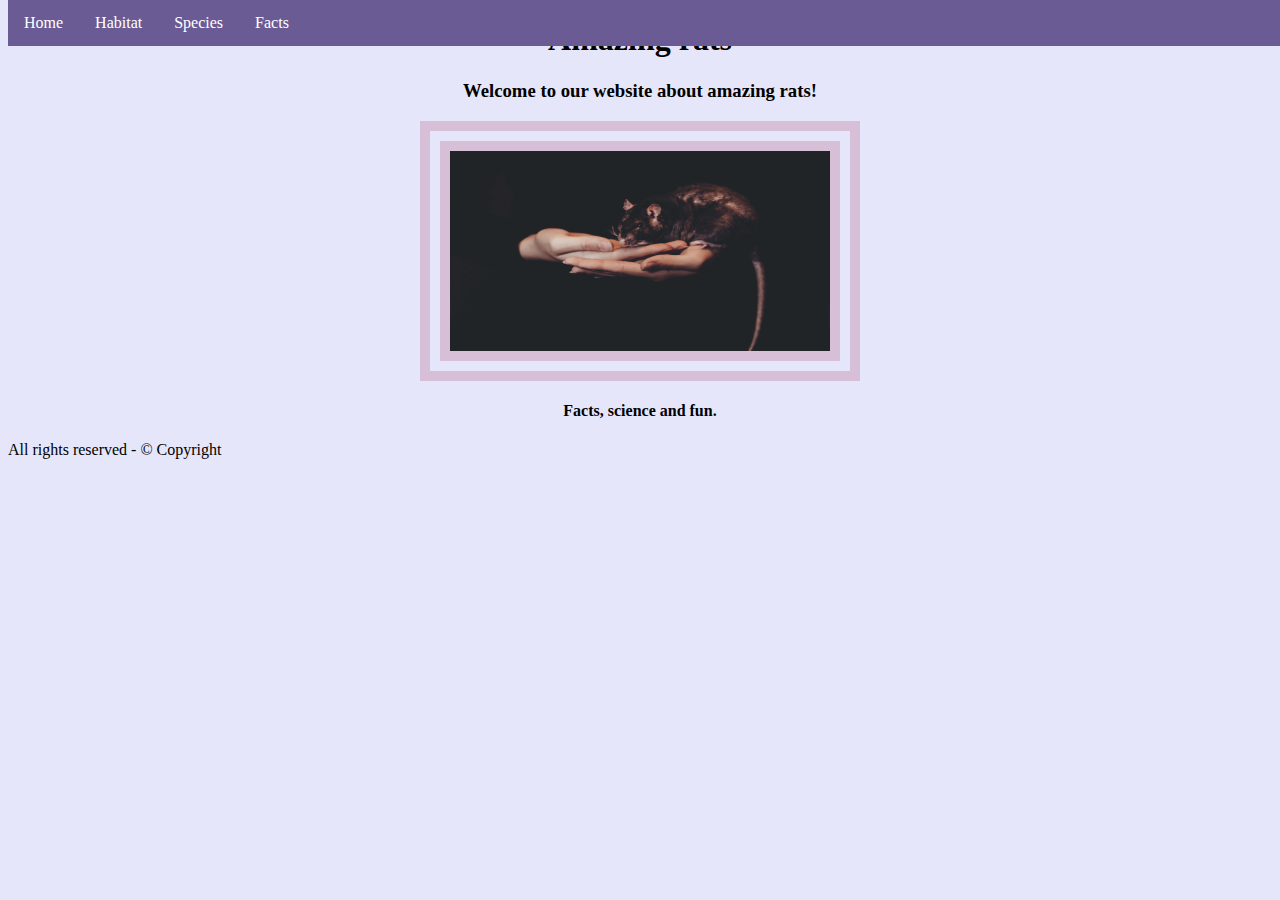
<file: index.html>
<!DOCTYPE html><html><head> <meta charset="utf-8"/> <link href="cssfiles/navigation.css" rel="stylesheet" type="text/css"/> <link href="cssfiles/index.css" rel="stylesheet" type="text/css"/></head><body> <title>Amazing rats</title> <div class="wrapper"> <header class="header"> <center> <h1>Amazing rats</h1></center> </header> <header class="mainmenu"> <ul class="navbar"> <li><a href="index.html">Home</a></li><li><a href="habitat.html">Habitat</a></li><li><a href="species.html">Species</a></li><li><a href="facts.html">Facts</a></li></ul> </header> <div class="wrapper_2col"> <div class="leftcol"> <center> <h3> Welcome to our website about amazing rats! </h3> </center> </div><div class="rightcol"> <p><img src="pictures/homeratop.jpg" height="200" width="200" alt="Brown rat"/ class=center> </p><div class="wrapper_2col"> <div class="leftcol"> <center> <h4> Facts, science and fun. </h4> </center> </div><div class="rightcol"> <div class="push"></div></div></div><footer class="footer"> <p>All rights reserved - &#169; Copyright</p></footer> </div></body></html>
</file>
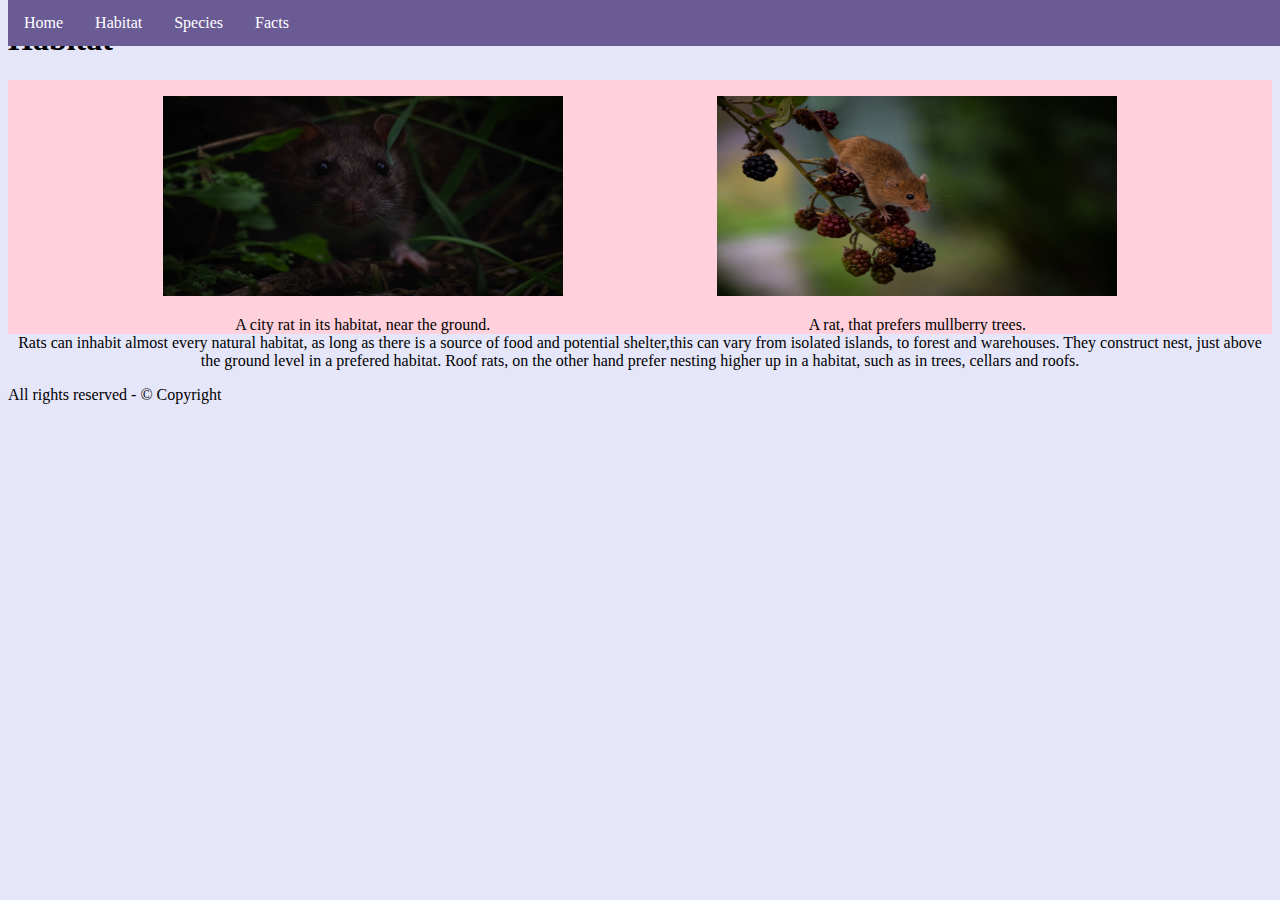
<file: habitat.html>
<!DOCTYPE html><html><head> <title>Amazing rats</title> <meta charset="utf-8"/> <link href="cssfiles/navigation.css" rel="stylesheet" type="text/css"/> <link href="cssfiles/habitat.css" rel="stylesheet" type="text/css"/></head><body> <div class="wrapper"> <header class="header"> <h1>Habitat</h1> </header> <header class="mainmenu"> <ul class="navbar"> <li><a href="index.html">Home</a></li><li><a href="habitat.html">Habitat</a></li><li><a href="species.html">Species</a></li><li><a href="facts.html">Facts</a></li></ul> </header> <div class="flex-container"> <div class="flex-rat one "> <p><img src="pictures/blackratop.jpg" height="200" width="400" alt="Rat on the ground"/ class=center> </p><center> <p4>A city rat in its habitat, near the ground. </p4></center> </div><div class="flex-rat two"> <p><img src="pictures/mullberry.rat.jpg" height="200" width="400" alt="Rat on a mullberry tree"/ class=center> </p><center><p5> A rat, that prefers mullberry trees.</p5></center> </div></div><div class="wrapper_2col"> <div class="leftcol"> <p1> <center> Rats can inhabit almost every natural habitat, as long as there is a source of food and potential shelter,this can vary from isolated islands, to forest and warehouses. They construct nest, just above the ground level in a prefered habitat. Roof rats, on the other hand prefer nesting higher up in a habitat, such as in trees, cellars and roofs. </center> </p1> </div><div class="rightcol"> <p> </p><div class="wrapper_2col"> <div class="leftcol"> </div><div class="rightcol"> <div class="push"></div></div></div><footer class="footer"> <p>All rights reserved - &#169; Copyright</p></footer> </div></body></html>
</file>
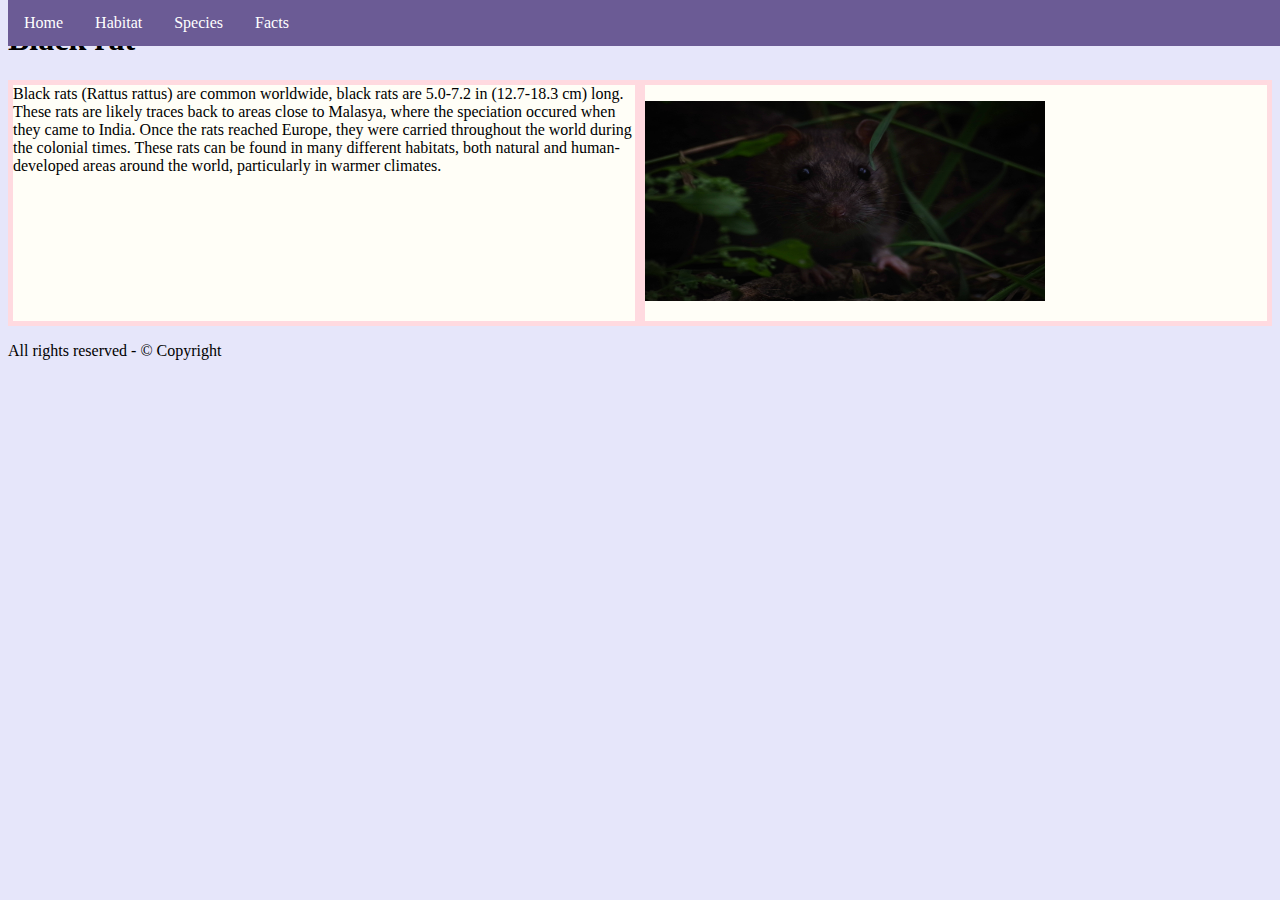
<file: specieone.html>
<!DOCTYPE html>
<html>
<head>
    <title>Amazing rats</title>
    <meta charset = "utf-8" />
    <link href = "cssfiles/navigation.css" rel="stylesheet" type="text/css" />
        <link href = "cssfiles/specieone.css" rel="stylesheet" type="text/css" />
</head>
<body>
<!--wrapper börjar-->
    <div class="wrapper">
    <header class="header">
      <h1>Black rat </h1>
    </header>
    <header class="mainmenu">
       <ul class="navbar">
            <li><a href="index.html">Home</a></li>
            <li><a href="habitat.html">Habitat</a></li>
            <li><a href="species.html">Species</a></li>
            <li><a href="facts.html">Facts</a></li>
        </ul>
    </header>
            
        <div class="flex-container">
  <div class="flex-rat one ">
       <p1>
            Black rats (Rattus rattus) are common worldwide, black rats are 5.0-7.2 in (12.7-18.3 cm) long. 
    These rats are likely traces back to areas close to Malasya, where the speciation occured when they came to India. 
    Once  the rats reached Europe, they were carried throughout the world during the colonial times. 
   These rats can be found in many different habitats, both natural and human-developed areas around the world, particularly in warmer climates.
      </p1> 
  </div>
  <div class="flex-rat two">
       <p>
           <img src="pictures/blackratop.jpg" height="200" width="400" alt="Rat on the ground"/ class= center>
      </p>  
 
  </div>
            
</div>
        
        

      <p>
      </p> 
         <div class="wrapper_2col">
    <div class="leftcol">
    </div><!--leftcol slutar-->
    <div class="rightcol">
      <div class="push"></div>
    </div><!--rightcol slutar-->
    </div><!--wrapper2col slutar-->
    <footer class="footer">
      <p>All rights reserved - &#169; Copyright</p>
    </footer>
    </div><!--wrapper slutar-->
  </body>
</html>
</file>
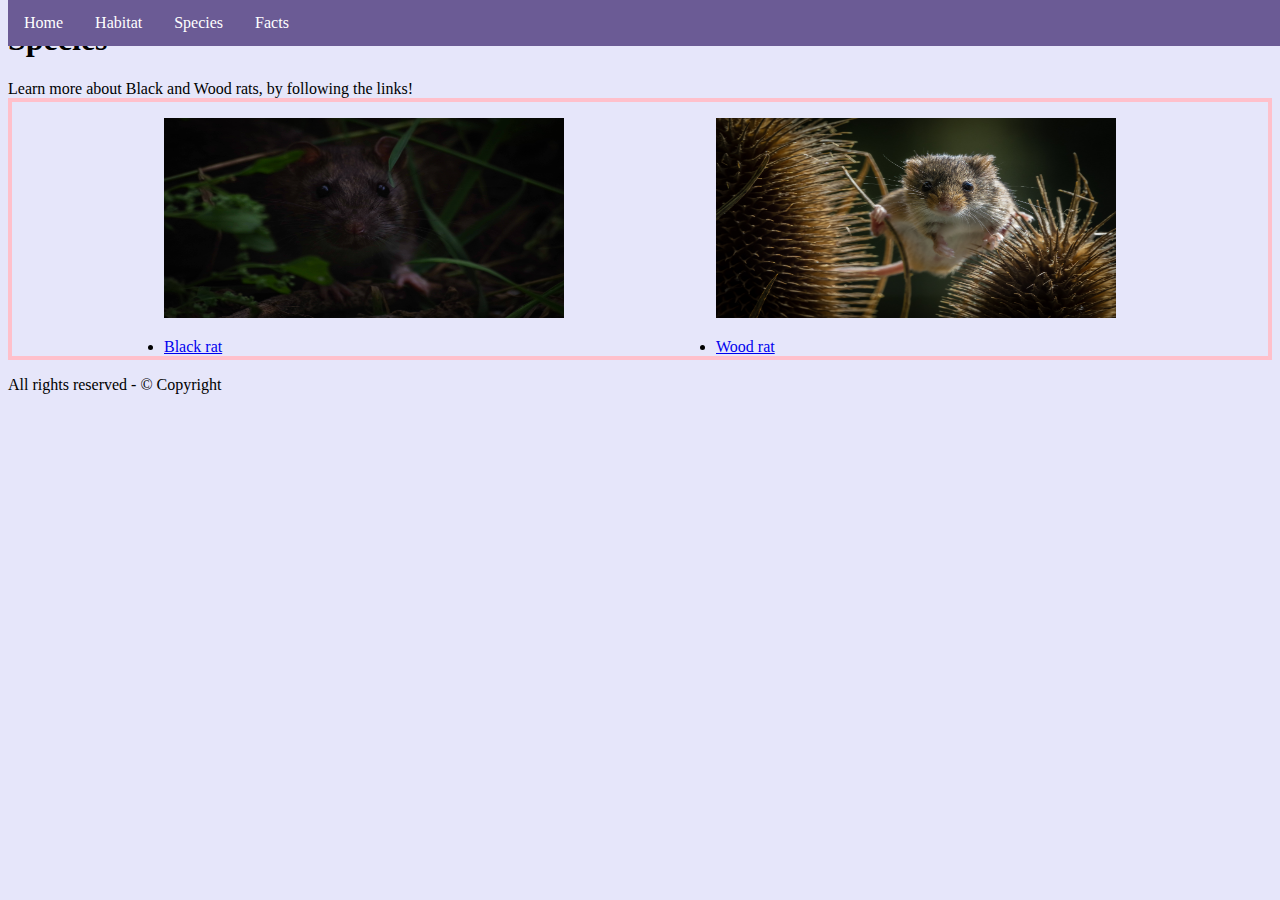
<file: species.html>
<!DOCTYPE html>
<html>
<head>
    <title>Amazing rats</title>
    <meta charset = "utf-8" />
    <link href = "cssfiles/navigation.css" rel="stylesheet" type="text/css" />
        <link href = "cssfiles/species.css" rel="stylesheet" type="text/css" />
</head>
<body>
<!--wrapper börjar-->
    <div class="wrapper">
    <header class="header">
      <h1>Species</h1>
    </header>
    <header class="mainmenu">
       <ul class="navbar">
          <li><a href="index.html">Home</a></li>
            <li><a href="habitat.html">Habitat</a></li>
            <li><a href="species.html">Species</a></li>
            <li><a href="facts.html">Facts</a></li>
        </ul>
    </header>
          <div class="rightcol">
      <p1>
          Learn more about Black and Wood rats, by following the links!
      </p1> 
         <div class="wrapper_2col">
    <div class="leftcol">
    </div>
             <div class="flex-container">
  <div class="flex-rat one ">
       <p><img src="pictures/blackratop.jpg" height="200" width="400" alt="Rat in the grass"/ class= center>
      </p> 
       <li> <a href="specieone.html">Black rat</a></li>
  </div>
  <div class="flex-rat two">
       <p><img src="pictures/woodrat.jpg" height="200" width="400" alt="Rat between two flowers"/ class= center>
      </p>  
        <li> <a href="specietwo.html">Wood rat</a></li>
  </div>
</div>
    <div class="wrapper_2col">
    <div class="leftcol">
      <p1>
   </p1> 
      
    </div>
    <div class="rightcol">
      <div class="push"></div>
    </div><!--rightcol slutar-->
    </div><!--wrapper2col slutar-->
    <footer class="footer">
      <p>All rights reserved - &#169; Copyright</p>
    </footer>
    </div><!--wrapper slutar-->
  </body>
</html>
</file>
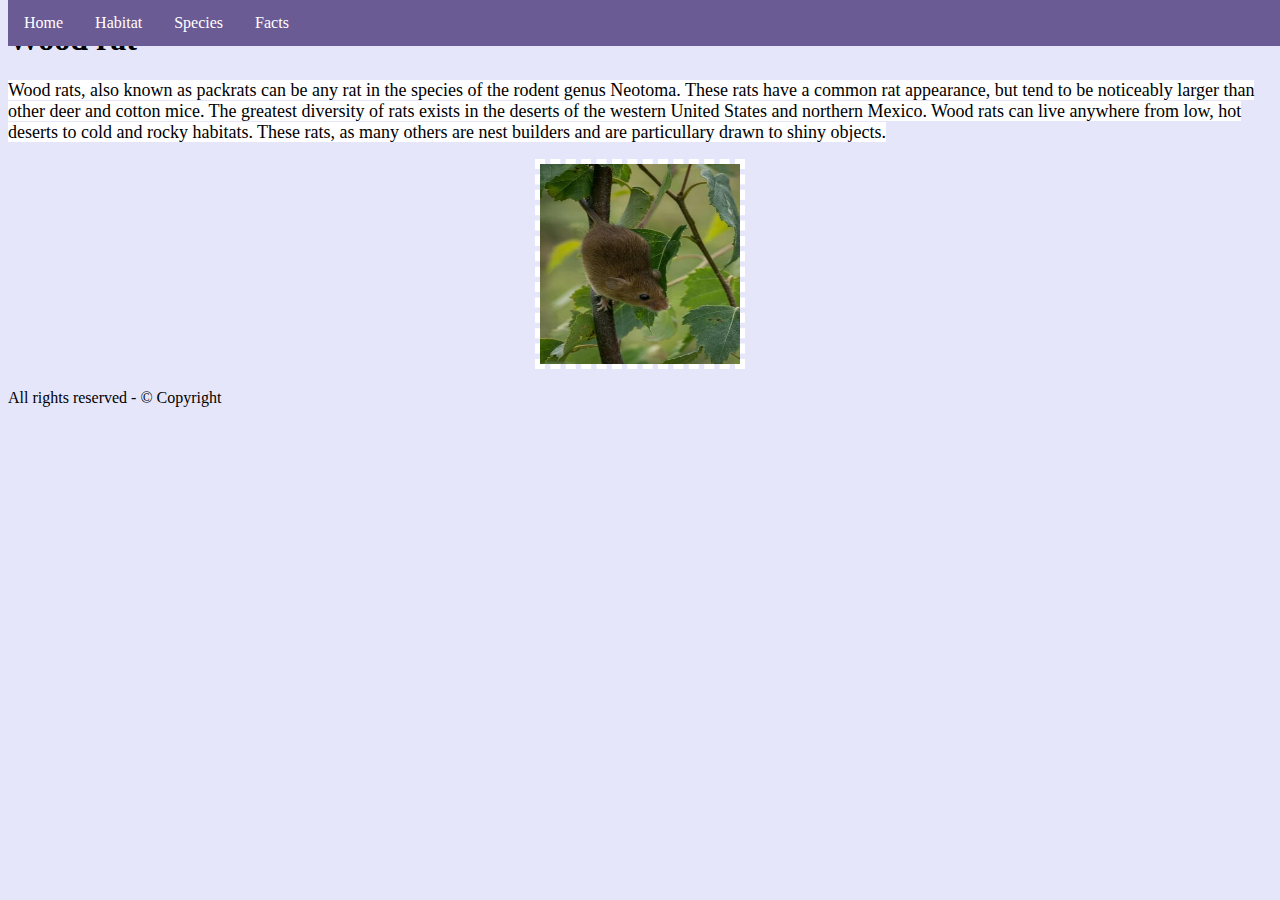
<file: specietwo.html>
<!DOCTYPE html>
<html>
<head>
    <title>Amazing rats</title>
    <meta charset = "utf-8" />
    <link href = "cssfiles/navigation.css" rel="stylesheet" type="text/css" />
        <link href = "cssfiles/specietwo.css" rel="stylesheet" type="text/css" />
</head>
<body>

  
    
    
    <div class="wrapper">
    <header class="header">
      <h1>Wood rat </h1>
    </header>
    <header class="mainmenu">
       <ul class="navbar">
            <li><a href="index.html">Home</a></li>
            <li><a href="habitat.html">Habitat</a></li>
            <li><a href="species.html">Species</a></li>
            <li><a href="facts.html">Facts</a></li>
        </ul>
    </header>
           
      <p1>
     Wood rats, also known as packrats can be any rat in the species of the rodent genus Neotoma. These rats have a common rat appearance, but tend to be noticeably larger than other deer and cotton mice.
    The greatest diversity of rats exists in the  deserts of the western United States and northern Mexico. Wood rats can live anywhere from low, hot deserts to cold and rocky habitats. 
    These rats, as many others are nest builders and are particullary drawn to shiny objects.    
    </p1> 
</div>  
        <div class=column>
  <center>   <p><img src="pictures/woodratoptim.jfif" height="200" width="200" alt="Rat on a tree"/>
      </p> </center>   
</div>  
      <p>
      </p> 
         <div class="wrapper_2col">
    <div class="leftcol">
    </div><!--leftcol slutar-->
    <div class="rightcol">
      <div class="push"></div>
    </div><!--rightcol slutar-->
    </div><!--wrapper2col slutar-->
    <footer class="footer">
      <p>All rights reserved - &#169; Copyright</p>
    </footer>
    </div><!--wrapper slutar-->
  </body>
</html>
</file>
<file: cssfiles/navigation.css>
.navbar {
    list-style-type: none;
    margin:0;
    padding: 0; 
    overflow: hidden;
    background-color: #6b5b95; 

}
.navbar li{
    float: left;
}
.navbar li a {
    display: block;
    color: white; 
    text-align: center;
padding: 14px 16px;
text-decoration: none;
}
.navbar li a:hover{
    background-color:#878f99; 
}
.navbar {position: fixed; top: 0; width: 100%;}
</file>
<file: cssfiles/index.css>
body{background-color:lavender}.center{display:block;margin-left:auto;margin-right:auto;width:30%}img{width:200px;border:30px double thistle}}h1{font-family:Garamond,Baskerville,"Baskerville Old Face","Hoefler Text","Times New Roman",serif}h3{font-family:Garamond,Baskerville,"Baskerville Old Face","Hoefler Text","Times New Roman",serif}h4{font-family:Garamond,Baskerville,"Baskerville Old Face","Hoefler Text","Times New Roman",serif}
</file>
<file: cssfiles/habitat.css>
body{background-color:lavender}.flex-container{display:flex;align-items:space-evenly;justify-content:space-evenly;background-color:#ffd1dc}.flex-rat one{flex:1;border:5px solid #ffdae0;background-color:#FDF2E1}.flex- rat two{border:5px solid #ffdae0;margin-right:20px;background-color:#FDF2E1}h1{font-family:Garamond,Baskerville,"Baskerville Old Face","Hoefler Text","Times New Roman",serif}p1{font-family:Garamond,Baskerville,"Baskerville Old Face","Hoefler Text","Times New Roman",serif}p4{font-family:Garamond,Baskerville,"Baskerville Old Face","Hoefler Text","Times New Roman",serif}p5{font-family:Garamond,Baskerville,"Baskerville Old Face","Hoefler Text","Times New Roman",serif}
</file>
<file: cssfiles/specieone.css>
body {
	 
	background-color: lavender;
}

.flex-container {
    display: flex;
   align-items:space-evenly; 
    justify-content:space-evenly; 
     background-color: #FFFEF7 ; 
}

.flex-rat {
    align-items:space-evenly; 
    justify-content:space-evenly; 
    flex: 1;
    border: 5px solid #ffdae0; 
       background-color:  #FFFEF7 ; 
}  

.flex-child:first-rat {
    align-items:center; 
    justify-content: center; 
    margin-right: 20px;
       background-color:  #FFFEF7; 
} 

p1 {
    font-family: Garamond, Baskerville, "Baskerville Old Face", "Hoefler Text", "Times New Roman", serif;
}
</file>
<file: cssfiles/species.css>
body {
	 
	background-color: lavender;
}
.flex-container {
    display: flex;
    align-items:space-evenly; 
    justify-content: space-evenly; 
    border: 4px solid pink; 
    border-corner-shape: scoop; 
}

.flex-rat one {
    border: 4px solid pink; 
       background-color: #fadbde; 
}  

.flex-rat two {
       border: 4px solid pink; 
    margin-right: 20px;
       background-color: #fadbde; 
} 

p1 {
    font-family: Garamond, Baskerville, "Baskerville Old Face", "Hoefler Text", "Times New Roman", serif;
    
} 

li {
    background-color: milk white;
   }
</file>
<file: cssfiles/specietwo.css>
body {
	 
	background-color: lavender;
} 
p1 {
 font-size: 18px; 
   font-family: Garamond, Baskerville, "Baskerville Old Face", "Hoefler Text", "Times New Roman", serif;
  background-color: white; 
   
   }  
img {
  width: 200px;
  border: 5px dashed white;
}

@media (min-width: 600px) {
 p1 {
	font-size:24px; 
	}
}

@media  (min-width: 768px) {
  p1 {
	font-size:20px;  }
} 

@media  (min-width: 992px) {
  p1 {
	font-size:18px;  }
} 


© 2021 GitHub, Inc.
</file>
